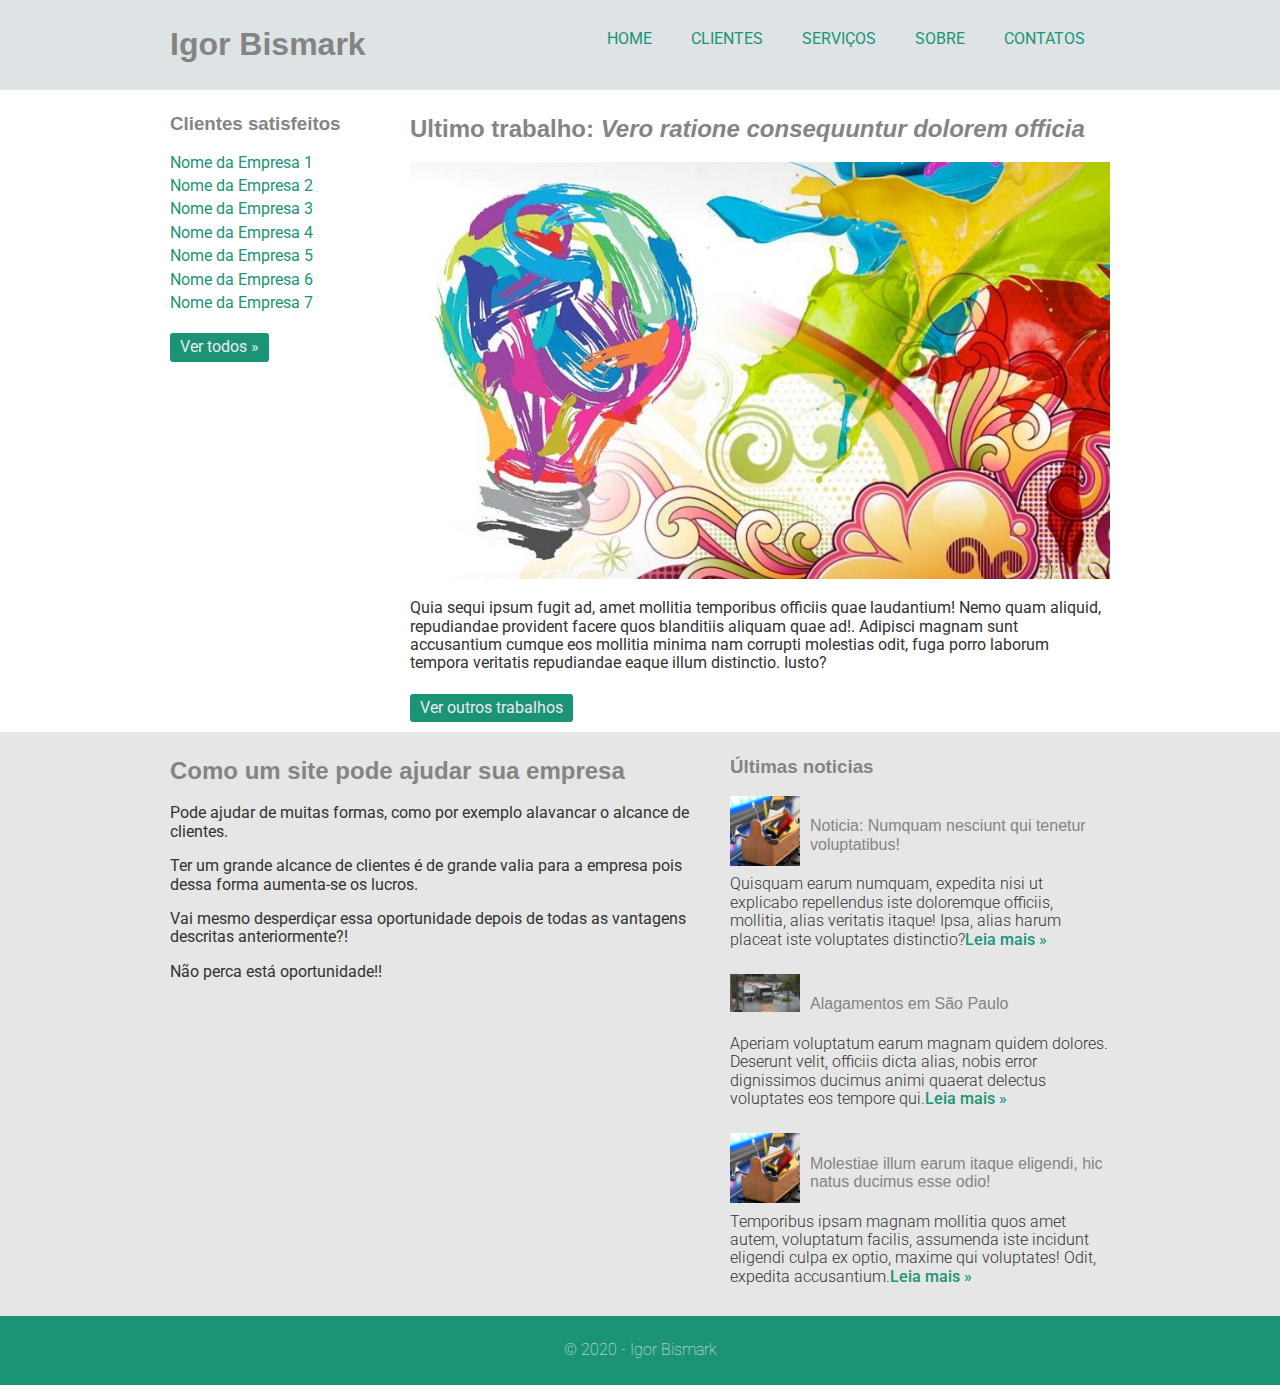
<file: index.html>
<!DOCTYPE html>
	<html lang="pt-br">
	<head>
		<meta charset="utf-8" />
		<title>Igor Bismark</title>
		<link rel="stylesheet" href="css\normalize.css" />
		<link href="https://fonts.googleapis.com/css?family=Roboto:100,300,400,500,700&display=swap" rel="stylesheet"> <!--fontes exportadas do google-->
		<link rel="stylesheet" href="css\estilo.css" /> 
	</head>
	<body>
		<div class="header">
			<div class="linha">
				<header>
					<div class="coluna col4">
						<a href="index.html" class="logo"><h1>Igor Bismark</h1></a> <!--fazer com que o nome da logo leve a página principal quando clicado-->
					</div>
					<div class="coluna col8">
						<nav>
							<ul class="menu inline sem-marcador">
								<li><a href="index.html">home</a></li>
								<li><a href="clientes.html">clientes</a></li>
								<li><a href="servicos.html">serviços</a></li>
								<li><a href="sobre.html">sobre</a></li>
								<li><a href="contato.html">contatos</a></li>
							</ul>
						</nav>
					</div>
				</header>
			</div> 
		</div>
		<div class="linha">
			<section>
				<div class="coluna col3 sidebar">
					<h3>Clientes satisfeitos</h3>
					<ul class="sem-marcador sem-padding">
						<li><a href="">Nome da Empresa 1</a></li>
						<li><a href="">Nome da Empresa 2</a></li>
						<li><a href="">Nome da Empresa 3</a></li>
						<li><a href="">Nome da Empresa 4</a></li>
						<li><a href="">Nome da Empresa 5</a></li>
						<li><a href="">Nome da Empresa 6</a></li>
						<li><a href="">Nome da Empresa 7</a></li>
					</ul>
					<a href="clientes.html" class="botao">Ver todos &raquo;</a>
				</div>
				<div class="coluna col9">
					<h2>Ultimo trabalho: <em>Vero ratione consequuntur dolorem officia</em></h2>
					<img src="img\design.jpg" alt="" />
					<p>Quia sequi ipsum fugit ad, amet mollitia temporibus officiis quae laudantium! Nemo quam aliquid, repudiandae provident facere quos blanditiis aliquam quae ad!. Adipisci magnam sunt accusantium cumque eos mollitia minima nam corrupti molestias odit, fuga porro laborum tempora veritatis repudiandae eaque illum distinctio. Iusto?</p>
					<a href="clientes.html" class="botao">Ver outros trabalhos</a>
				</div>
			</section>
		</div>
		<div class="conteudo-extra">
			<div class="linha">
				<div class="coluna col7">
					<section>
						<h2>Como um site pode ajudar sua empresa</h2>
						<p>Pode ajudar de muitas formas, como por exemplo alavancar o alcance de clientes.</p>
						<p>Ter um grande alcance de clientes é de grande valia para a empresa pois dessa forma aumenta-se os lucros.</p>
						<p>Vai mesmo desperdiçar essa oportunidade depois de todas as vantagens descritas anteriormente?!</p>
						<p>Não perca está oportunidade!!</p>
					</section>
				</div>
				<div class="coluna col5">
				<h3>Últimas noticias</h3>
				<ul class="sem-marcador sem-padding noticias">
					<li>
						<img src="img\thumb-pequena.jpg" alt="" />
						<h4>Noticia: Numquam nesciunt qui tenetur voluptatibus!</h4>
						<p>Quisquam earum numquam, expedita nisi ut explicabo repellendus iste doloremque officiis, mollitia, alias veritatis itaque! Ipsa, alias harum placeat iste voluptates distinctio?<a href="">Leia mais &raquo;</a></p>					</li>
					<li>
						<img src="img\alagamento.jpg" alt="" />
						<h4>Alagamentos em São Paulo</h4>
						<p>Aperiam voluptatum earum magnam quidem dolores. Deserunt velit, officiis dicta alias, nobis error dignissimos ducimus animi quaerat delectus voluptates eos tempore qui.<a href="">Leia mais &raquo;</a></p>
					</li>
					<li>
						<img src="img\thumb-pequena.jpg" alt="" />
						<h4>Molestiae illum earum itaque eligendi, hic natus ducimus esse odio!</h4>
						<p>Temporibus ipsam magnam mollitia quos amet autem, voluptatum facilis, assumenda iste incidunt eligendi culpa ex optio, maxime qui voluptates! Odit, expedita accusantium.<a href="">Leia mais &raquo;</a></p>
					</li>
				</ul>
			</div>
		</div>
		<div class="footer">
			<div class="linha">
				<footer>
					<div class="coluna col12">
                        <span>&copy; 2020 - Igor Bismark</span>
					</div>
				</footer>
			</div>
		</div>
	</body>
	</html>
</file>
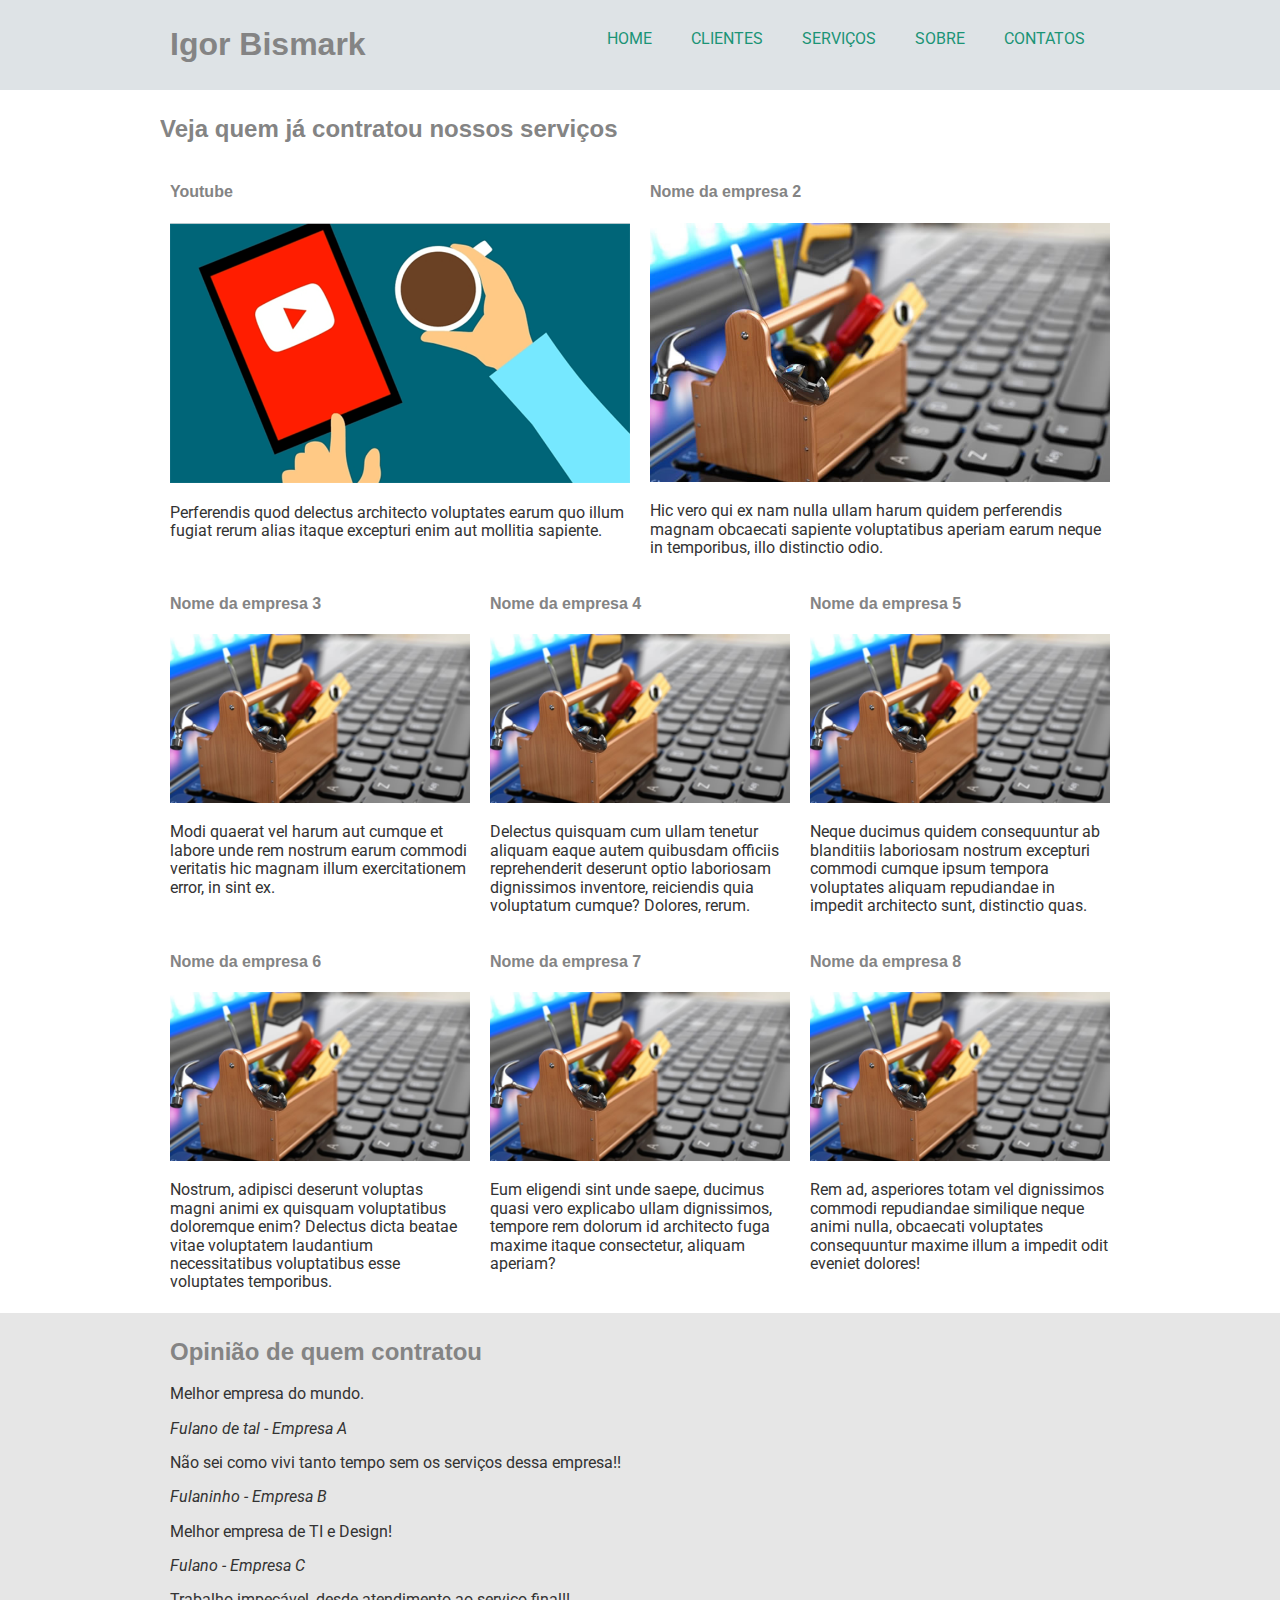
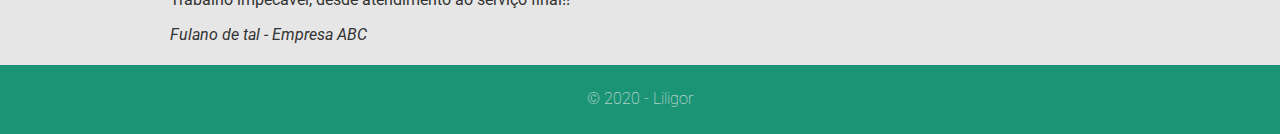
<file: clientes.html>
<!DOCTYPE html>
	<html lang="pt-br">
	<head>
		<title>Igor</title>
		<meta charset="utf-8" />
		<title>Igor: primeiro site</title>
		<link rel="stylesheet" href="css\normalize.css" />
		<link href="https://fonts.googleapis.com/css?family=Roboto:100,300,400,500,700&display=swap" rel="stylesheet"> <!--fontes do google-->
		<link rel="stylesheet" href="css\estilo.css" /> 
	</head>
	<body>
		<div class="header">
			<div class="linha">
				<header>
					<div class="coluna col4">
						<a href="index.html" class="logo"><h1>Igor Bismark</h1></a> <!--fazer com que o nome da logo leve a página principal quando clicado-->
					</div>
					<div class="coluna col8">
						<nav>
							<ul class="menu inline sem-marcador">
								<li><a href="index.html">home</a></li>
								<li><a href="clientes.html">clientes</a></li>
								<li><a href="servicos.html">serviços</a></li>
								<li><a href="sobre.html">sobre</a></li>
								<li><a href="contato.html">contatos</a></li>
							</ul>
						</nav>
					</div>
				</header>
			</div>
		</div>
		<div class="linha">
			<section>
				<h2>Veja quem já contratou nossos serviços</h2>
				<div class="coluna col6"> <!--Onde iniciam as colunas-->
					<h4>Youtube</h4>
					<img src="img\youtube.png" alt="" />
					<p>Perferendis quod delectus architecto voluptates earum quo illum fugiat rerum alias itaque excepturi enim aut mollitia sapiente.</p> 
				</div>
				<div class="coluna col6">
					<h4>Nome da empresa 2</h4>
					<img src="img\thumb-grande.jpg" alt="" />
					<p>Hic vero qui ex nam nulla ullam harum quidem perferendis magnam obcaecati sapiente voluptatibus aperiam earum neque in temporibus, illo distinctio odio.</p> 
				</div>
				<div class="coluna col4">
					<h4>Nome da empresa 3</h4>
					<img src="img\thumb-grande.jpg" alt="" />
					<p>Modi quaerat vel harum aut cumque et labore unde rem nostrum earum commodi veritatis hic magnam illum exercitationem error, in sint ex.</p> 
				</div>
				<div class="coluna col4">
					<h4>Nome da empresa 4</h4>
					<img src="img\thumb-grande.jpg" alt="" />
					<p>Delectus quisquam cum ullam tenetur aliquam eaque autem quibusdam officiis reprehenderit deserunt optio laboriosam dignissimos inventore, reiciendis quia voluptatum cumque? Dolores, rerum.</p> 
				</div>
				<div class="coluna col4">
					<h4>Nome da empresa 5</h4>
					<img src="img\thumb-grande.jpg" alt="" />
					<p>Neque ducimus quidem consequuntur ab blanditiis laboriosam nostrum excepturi commodi cumque ipsum tempora voluptates aliquam repudiandae in impedit architecto sunt, distinctio quas.</p> 
				</div>
				<div class="coluna col4">
					<h4>Nome da empresa 6</h4>
					<img src="img\thumb-grande.jpg" alt="" />
					<p>Nostrum, adipisci deserunt voluptas magni animi ex quisquam voluptatibus doloremque enim? Delectus dicta beatae vitae voluptatem laudantium necessitatibus voluptatibus esse voluptates temporibus.</p> 
				</div>
				<div class="coluna col4">
					<h4>Nome da empresa 7</h4>
					<img src="img\thumb-grande.jpg" alt="" />
					<p>Eum eligendi sint unde saepe, ducimus quasi vero explicabo ullam dignissimos, tempore rem dolorum id architecto fuga maxime itaque consectetur, aliquam aperiam?</p> 
				</div>
				<div class="coluna col4">
					<h4>Nome da empresa 8</h4>
					<img src="img\thumb-grande.jpg" alt="" />
					<p>Rem ad, asperiores totam vel dignissimos commodi repudiandae similique neque animi nulla, obcaecati voluptates consequuntur maxime illum a impedit odit eveniet dolores!</p> 
				</div>
			</section>
		</div>
		<div class="conteudo-extra">
			<div class="linha">
				<div class="coluna col7">
					<section>
						<h2>Opinião de quem contratou</h2>
						<p>Melhor empresa do mundo.</p>
						<p><em>Fulano de tal - Empresa A</em></p>
						<p>Não sei como vivi tanto tempo sem os serviços dessa empresa!!</p>
						<p><em>Fulaninho - Empresa B</em></p>
						<p>Melhor empresa de TI e Design!</p>
						<p><em>Fulano - Empresa C</em></p>
						<p>Trabalho impecável, desde atendimento ao serviço final!!</p>
						<p><em>Fulano de tal - Empresa ABC</em></p>
					</section>
				</div>
			</div>
		</div>
		<div class="footer">
			<div class="linha">
				<footer>
					<div class="coluna col12">
						<span>&copy; 2020 - Liligor</span>
					</div>
				</footer>
			</div>
		</div> 
	</body>
	</html>
</file>
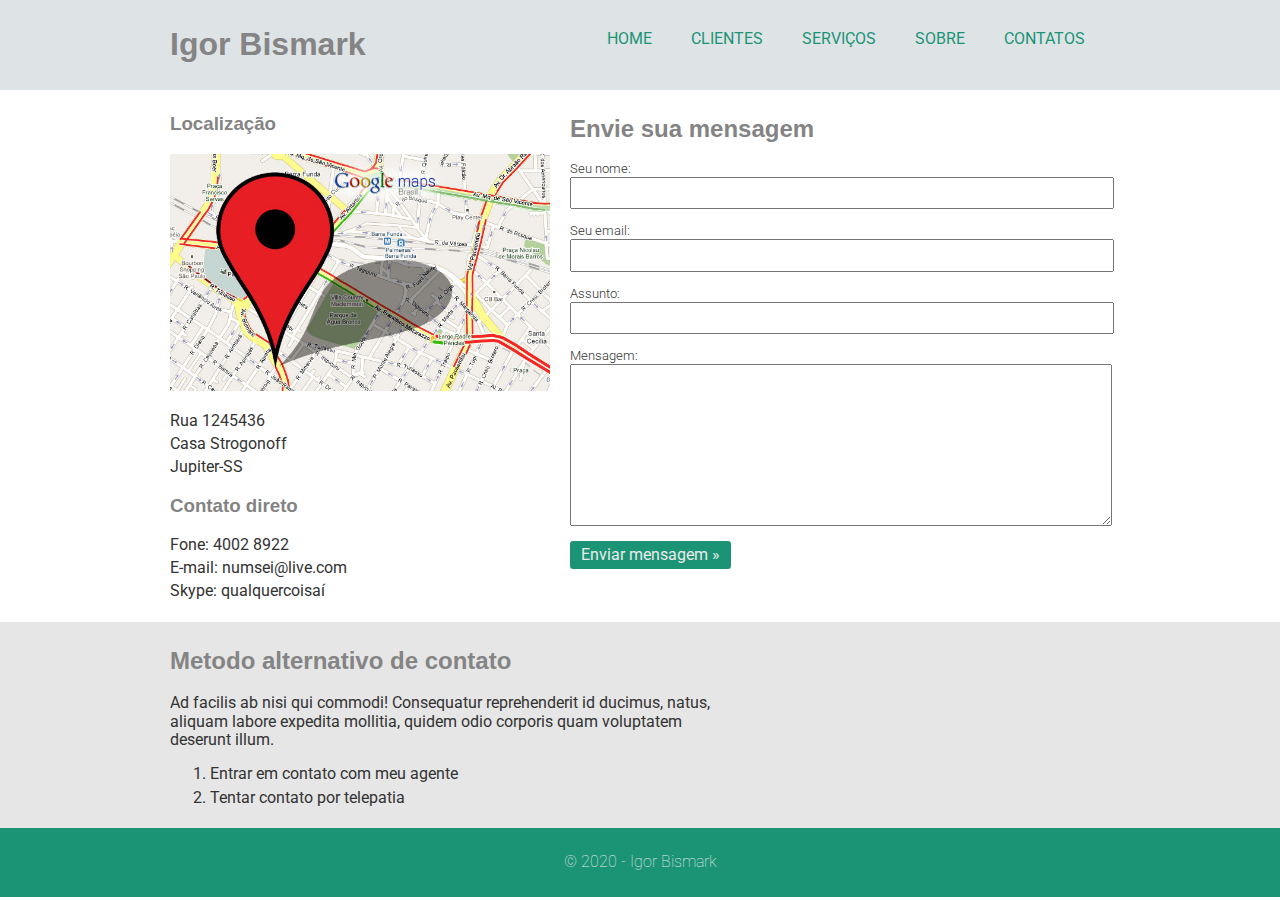
<file: contato.html>
<!DOCTYPE html>
	<html lang="pt-br">
	<head>
		<meta charset="utf-8" />
		<title>Igor Bismark</title>
		<link rel="stylesheet" href="css\normalize.css" />
		<link href="https://fonts.googleapis.com/css?family=Roboto:100,300,400,500,700&display=swap" rel="stylesheet"> <!--fontes exportadas do google-->
		<link rel="stylesheet" href="css\estilo.css" /> 
	</head>
	<body>
		<div class="header">
			<div class="linha">
				<header>
					<div class="coluna col4">
						<a href="index.html" class="logo"><h1>Igor Bismark</h1></a> <!--fazer com que o nome da logo leve a página principal quando clicado-->
					</div>
					<div class="coluna col8">
						<nav>
							<ul class="menu inline sem-marcador">
								<li><a href="index.html">home</a></li>
								<li><a href="clientes.html">clientes</a></li>
								<li><a href="servicos.html">serviços</a></li>
								<li><a href="sobre.html">sobre</a></li>
								<li><a href="contato.html">contatos</a></li>
							</ul>
						</nav>
					</div>
				</header>
			</div>
		</div>
		<div class="linha">
			<section>
				<div class="coluna col5 sidebar">
					<h3>Localização</h3>
					<img src="img\mapa.jpg">
					<ul class="sem-padding sem-marcador">
						<li>Rua 1245436</li>
						<li>Casa Strogonoff</li>
						<li>Jupiter-SS</li>
					</ul>
					<h3>Contato direto</h3>
					<ul class="sem-padding sem-marcador">
						<li>Fone: 4002 8922</li>
						<li>E-mail: numsei@live.com</li>
						<li>Skype: qualquercoisaí</li>
					</ul>
				</div>
				<div class="coluna col7 contato">
					<h2>Envie sua mensagem</h2>
					<form action="">
						<label for="nome">Seu nome:</label>
						<input type="text" name="nome" id="nome" />
						<label for="email">Seu email:</label>
						<input type="text" name="email" id="email" />
						<label for="assunto">Assunto:</label>
						<input type="text" name="assunto" id="nome" />
						<label for="mensagem">Mensagem:</label>
						<textarea name="mensagem" id="mensagem"></textarea>
						<input type="submit" class="botao" name="enviar" value="Enviar mensagem &raquo;" />
					</form>
						</div>
					</section>
				</div>
				<div class="conteudo-extra">
					<div class="linha">
						<div class="coluna col7">
							<section>
								<h2>Metodo alternativo de contato</h2>
								<p>Ad facilis ab nisi qui commodi! Consequatur reprehenderit id ducimus, natus, aliquam labore expedita mollitia, quidem odio corporis quam voluptatem deserunt illum.</p>
								<ol>
									<li>Entrar em contato com meu agente</li>
									<li>Tentar contato por telepatia</li>
								</ol>
							</section>
						</div>
						
				</div>
				<div class="footer">
					<div class="linha">
						<footer>
							<div class="coluna col12">
								<span>&copy; 2020 - Igor Bismark</span>
							</div>
						</footer>
					</div>
				</div>
			</body>
			</html>
</file>
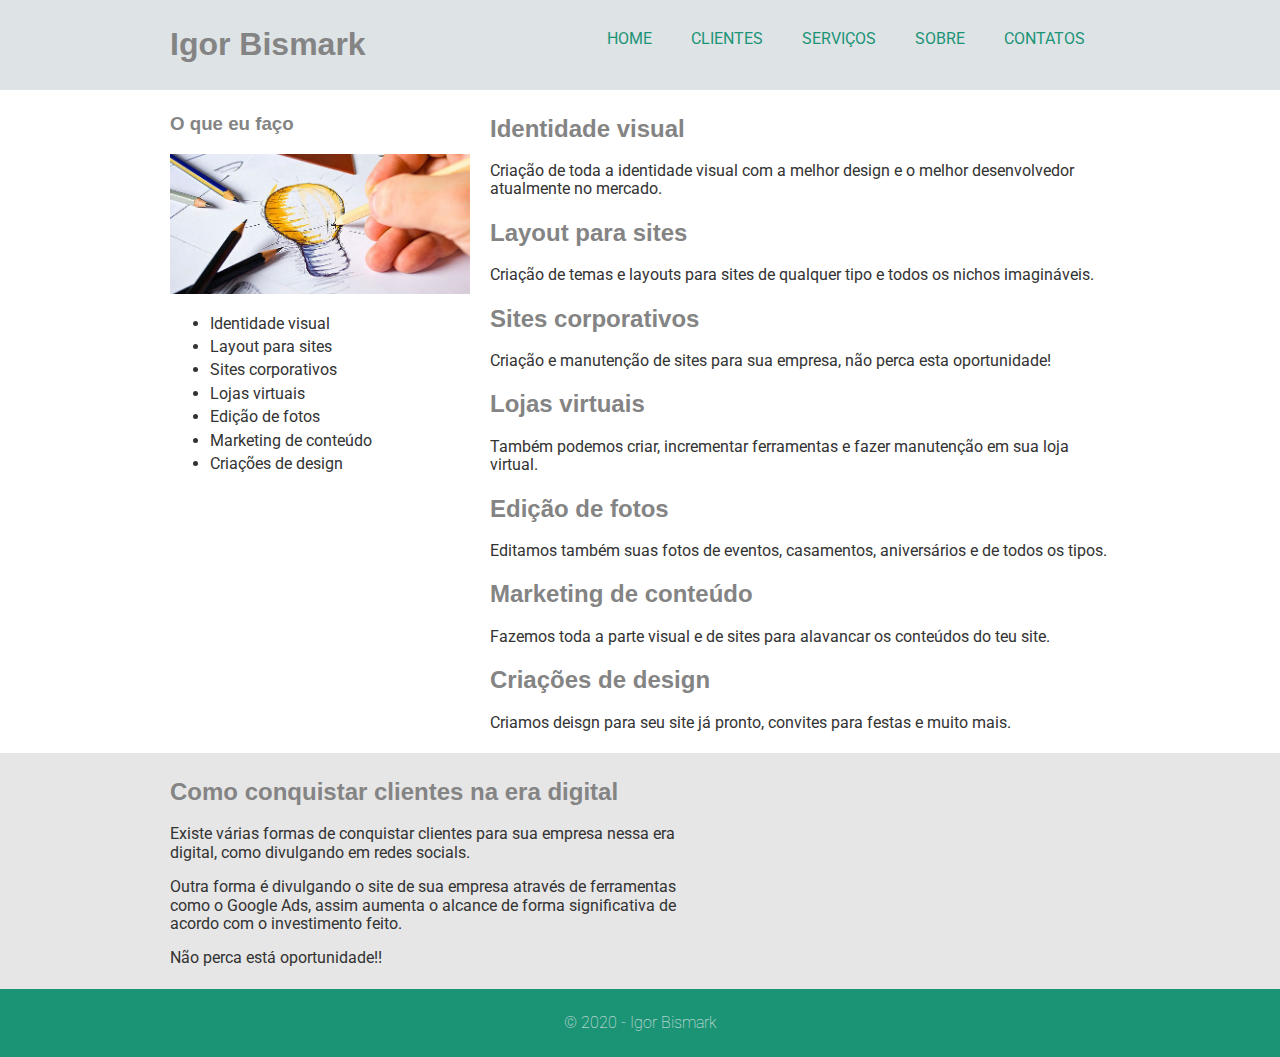
<file: servicos.html>
<!DOCTYPE html>
	<html lang="pt-br">
	<head>
		<meta charset="utf-8" />
		<title>Igor Bismark</title>
		<link rel="stylesheet" href="css\normalize.css" />
		<link href="https://fonts.googleapis.com/css?family=Roboto:100,300,400,500,700&display=swap" rel="stylesheet"> <!--fontes exportadas do google-->
		<link rel="stylesheet" href="css\estilo.css" /> 
	</head>
	<body>
		<div class="header">
			<div class="linha">
				<header>
					<div class="coluna col4">
						<a href="index.html" class="logo"><h1>Igor Bismark</h1></a> <!--fazer com que o nome da logo leve a página principal quando clicado-->
					</div>
					<div class="coluna col8">
						<nav>
							<ul class="menu inline sem-marcador">
								<li><a href="index.html">home</a></li>
								<li><a href="clientes.html">clientes</a></li>
								<li><a href="servicos.html">serviços</a></li>
								<li><a href="sobre.html">sobre</a></li>
								<li><a href="contato.html">contatos</a></li>
							</ul>
						</nav>
					</div>
				</header>
			</div>
		</div>
		<div class="linha">
			<section>
				<div class="coluna col4 sidebar">
					<h3>O que eu faço</h3>
					<img src="img\ideia.jpg">
					<ul>
						<li>Identidade visual</li>
						<li>Layout para sites</li>
						<li>Sites corporativos</li>
						<li>Lojas virtuais</li>
						<li>Edição de fotos</li>
						<li>Marketing de conteúdo</li>
						<li>Criações de design</li>
					</ul>
				</div>
				<div class="coluna col8">
					<h2>Identidade visual</h2>
					<p>Criação de toda a identidade visual com a melhor design e o melhor desenvolvedor atualmente no mercado.</h2>
					<h2>Layout para sites</h2>
					<p>Criação de temas e layouts para sites de qualquer tipo e todos os nichos imagináveis.</h2>
					<h2>Sites corporativos</h2>
					<p>Criação e manutenção de sites para sua empresa, não perca esta oportunidade!</p>
					<h2>Lojas virtuais</h2>
					<p>Também podemos criar, incrementar ferramentas e fazer manutenção em sua loja virtual.</p>
					<h2>Edição de fotos</h2>
					<p>Editamos também suas fotos de eventos, casamentos, aniversários e de todos os tipos.</p>
					<h2>Marketing de conteúdo</h2>
					<p>Fazemos toda a parte visual e de sites para alavancar os conteúdos do teu site.</p>
					<h2>Criações de design</h2>
					<p>Criamos deisgn para seu site já pronto, convites para festas e muito mais.</p>
						</div>
					</section>
				</div>
				<div class="conteudo-extra">
					<div class="linha">
						<div class="coluna col7">
							<section>
								<h2>Como conquistar clientes na era digital</h2>
								<p>Existe várias formas de conquistar clientes para sua empresa nessa era digital, como divulgando em redes socials.</p>
								<p>Outra forma é divulgando o site de sua empresa através de ferramentas como o Google Ads, assim aumenta o alcance de forma significativa de acordo com o investimento feito.</p>
								<p>Não perca está oportunidade!!</p>
							</section>
						</div>
						
				</div>
				<div class="footer">
					<div class="linha">
						<footer>
							<div class="coluna col12">
								<span>&copy; 2020 - Igor Bismark</span>
							</div>
						</footer>
					</div>
				</div>
			</body>
			</html>
</file>
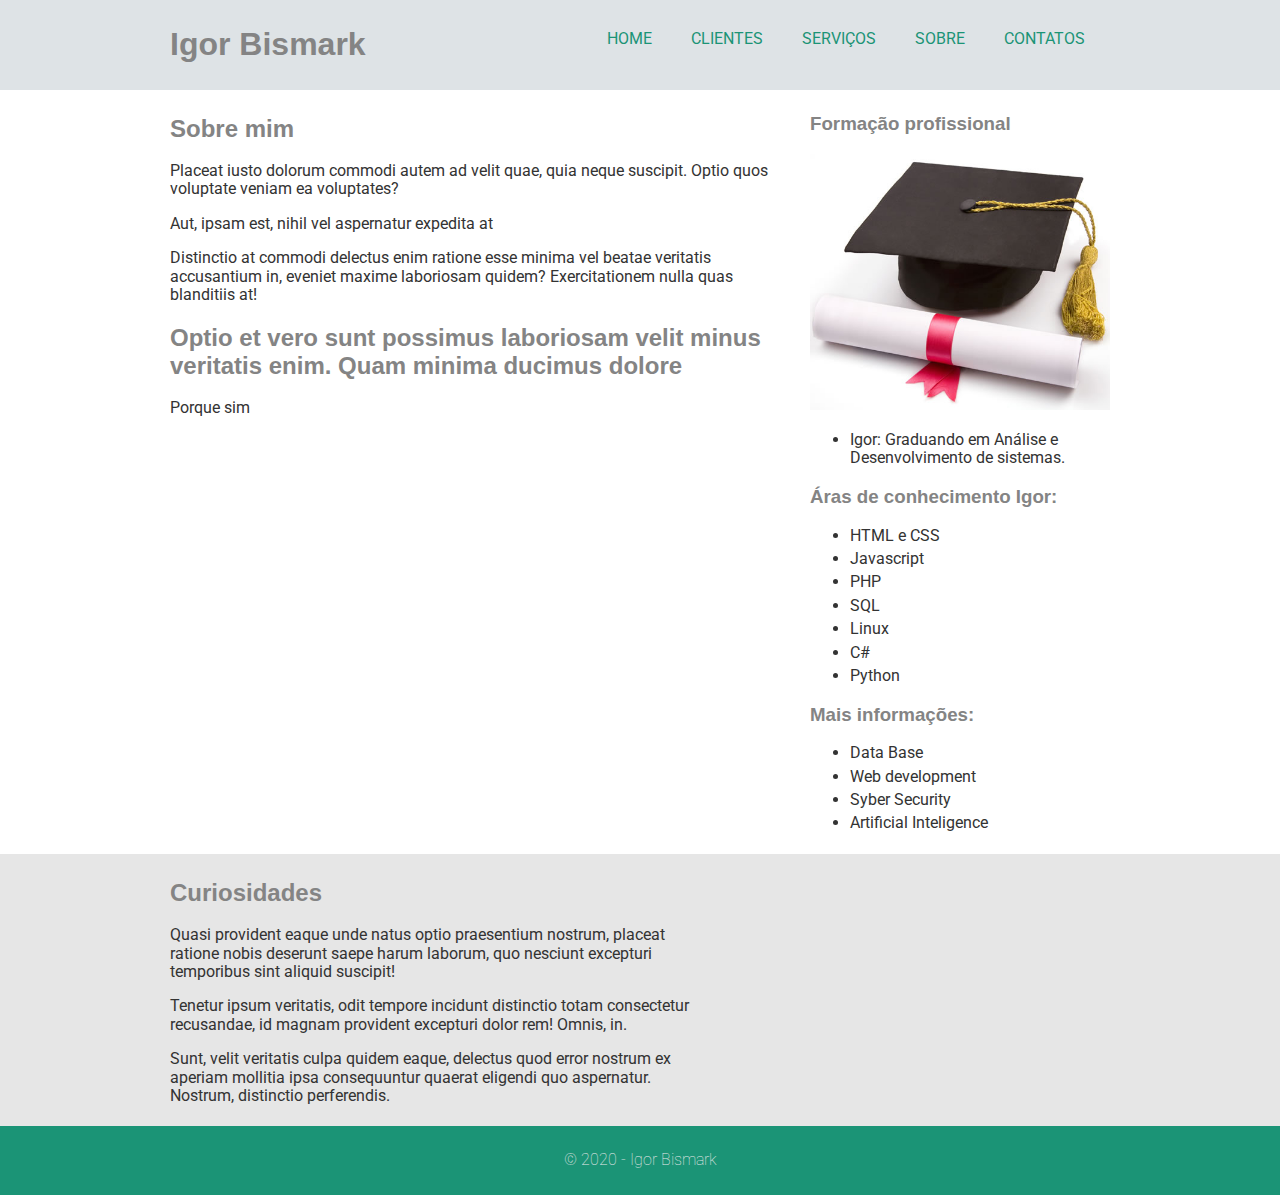
<file: sobre.html>
<!DOCTYPE html>
	<html lang="pt-br">
	<head>
		<meta charset="utf-8" />
		<title>Igor Bismark</title>
		<link rel="stylesheet" href="css\normalize.css" />
		<link href="https://fonts.googleapis.com/css?family=Roboto:100,300,400,500,700&display=swap" rel="stylesheet"> <!--fontes exportadas do google-->
		<link rel="stylesheet" href="css\estilo.css" /> 
	</head>
	<body>
		<div class="header">
			<div class="linha">
				<header>
					<div class="coluna col4">
						<a href="index.html" class="logo"><h1>Igor Bismark</h1></a> <!--fazer com que o nome da logo leve a página principal quando clicado-->
					</div>
					<div class="coluna col8">
						<nav>
							<ul class="menu inline sem-marcador">
								<li><a href="index.html">home</a></li>
								<li><a href="clientes.html">clientes</a></li>
								<li><a href="servicos.html">serviços</a></li>
								<li><a href="sobre.html">sobre</a></li>
								<li><a href="contato.html">contatos</a></li>
							</ul>
						</nav>
					</div>
				</header>
			</div>
		</div>
		<div class="linha">
			<section>
			<div class="coluna col8">
				<h2>Sobre mim</h2>
				<p>Placeat iusto dolorum commodi autem ad velit quae, quia neque suscipit. Optio quos voluptate veniam ea voluptates?</p>
				<p>Aut, ipsam est, nihil vel aspernatur expedita at</p>
				<p>Distinctio at commodi delectus enim ratione esse minima vel beatae veritatis accusantium in, eveniet maxime laboriosam quidem? Exercitationem nulla quas blanditiis at!</p>
				<h2>Optio et vero sunt possimus laboriosam velit minus veritatis enim. Quam minima ducimus dolore</h2>
				<p>Porque sim</p>
			</div>
					<div class="coluna col4 sidebar">
						<h3>Formação profissional</h3>
						<img src="img\formatura.jpg">
						<ul>
							<li>Igor: Graduando em Análise e Desenvolvimento de sistemas.</li>
						</ul>
						<h3>Áras de conhecimento Igor:</h3>
						<ul>
							<li>HTML e CSS</li>
							<li>Javascript</li>
							<li>PHP</li>
							<li>SQL</li>
							<li>Linux</li>
							<li>C#</li>
							<li>Python</li>
						</ul>
						<h3>Mais informações:</h3>
						<ul>
							<li>Data Base</li>
							<li>Web development</li>
							<li>Syber Security</li>
							<li>Artificial Inteligence</li>
						</ul>
					</div>
				</section>
			</div>
			<div class="conteudo-extra">
				<div class="linha">
					<div class="coluna col7">
						<section>
							<h2>Curiosidades</h2>
							<p>Quasi provident eaque unde natus optio praesentium nostrum, placeat ratione nobis deserunt saepe harum laborum, quo nesciunt excepturi temporibus sint aliquid suscipit!</p>
							<p>Tenetur ipsum veritatis, odit tempore incidunt distinctio totam consectetur recusandae, id magnam provident excepturi dolor rem! Omnis, in.</p>
							<p>Sunt, velit veritatis culpa quidem eaque, delectus quod error nostrum ex aperiam mollitia ipsa consequuntur quaerat eligendi quo aspernatur. Nostrum, distinctio perferendis.</p>
						</section>
					</div>
					
			</div>
			<div class="footer">
				<div class="linha">
					<footer>
						<div class="coluna col12">
							<span>&copy; 2020 - Igor Bismark</span>
						</div>
					</footer>
				</div>
			</div>
		</body>
		</html>
</file>
